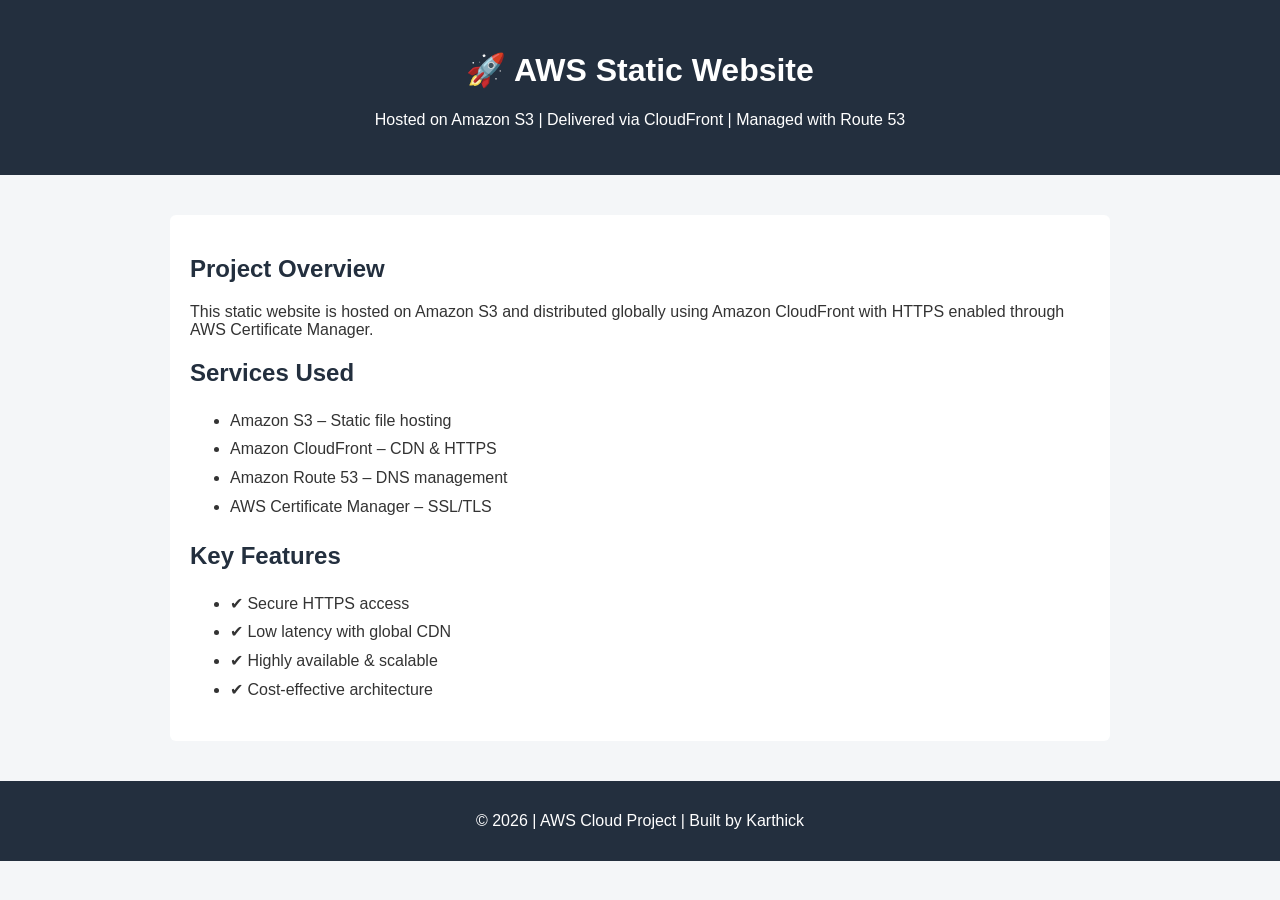
<file: website/index.html>
<!DOCTYPE html>
<html lang="en">
<head>
  <meta charset="UTF-8" />
  <meta name="viewport" content="width=device-width, initial-scale=1.0"/>
  <title>AWS Static Website</title>
  <link rel="stylesheet" href="style.css" />
</head>
<body>

  <header>
    <h1>🚀 AWS Static Website</h1>
    <p>Hosted on Amazon S3 | Delivered via CloudFront | Managed with Route 53</p>
  </header>

  <section class="content">
    <h2>Project Overview</h2>
    <p>
      This static website is hosted on Amazon S3 and distributed globally using
      Amazon CloudFront with HTTPS enabled through AWS Certificate Manager.
    </p>

    <h2>Services Used</h2>
    <ul>
      <li>Amazon S3 – Static file hosting</li>
      <li>Amazon CloudFront – CDN & HTTPS</li>
      <li>Amazon Route 53 – DNS management</li>
      <li>AWS Certificate Manager – SSL/TLS</li>
    </ul>

    <h2>Key Features</h2>
    <ul>
      <li>✔ Secure HTTPS access</li>
      <li>✔ Low latency with global CDN</li>
      <li>✔ Highly available & scalable</li>
      <li>✔ Cost-effective architecture</li>
    </ul>
  </section>

  <footer>
    <p>© 2026 | AWS Cloud Project | Built by Karthick</p>
  </footer>

</body>
</html>
</file>
<file: website/style.css>
body {
  margin: 0;
  font-family: Arial, Helvetica, sans-serif;
  background-color: #f4f6f8;
  color: #333;
}

header {
  background-color: #232f3e;
  color: #fff;
  padding: 30px;
  text-align: center;
}

.content {
  max-width: 900px;
  margin: 40px auto;
  padding: 20px;
  background: #fff;
  border-radius: 6px;
}

h2 {
  color: #232f3e;
}

ul {
  line-height: 1.8;
}

footer {
  text-align: center;
  padding: 15px;
  background: #232f3e;
  color: #fff;
  margin-top: 40px;
}

.btn {
  display: inline-block;
  padding: 10px 20px;
  background-color: #ff9900;
  color: #000;
  text-decoration: none;
  border-radius: 4px;
}
</file>
